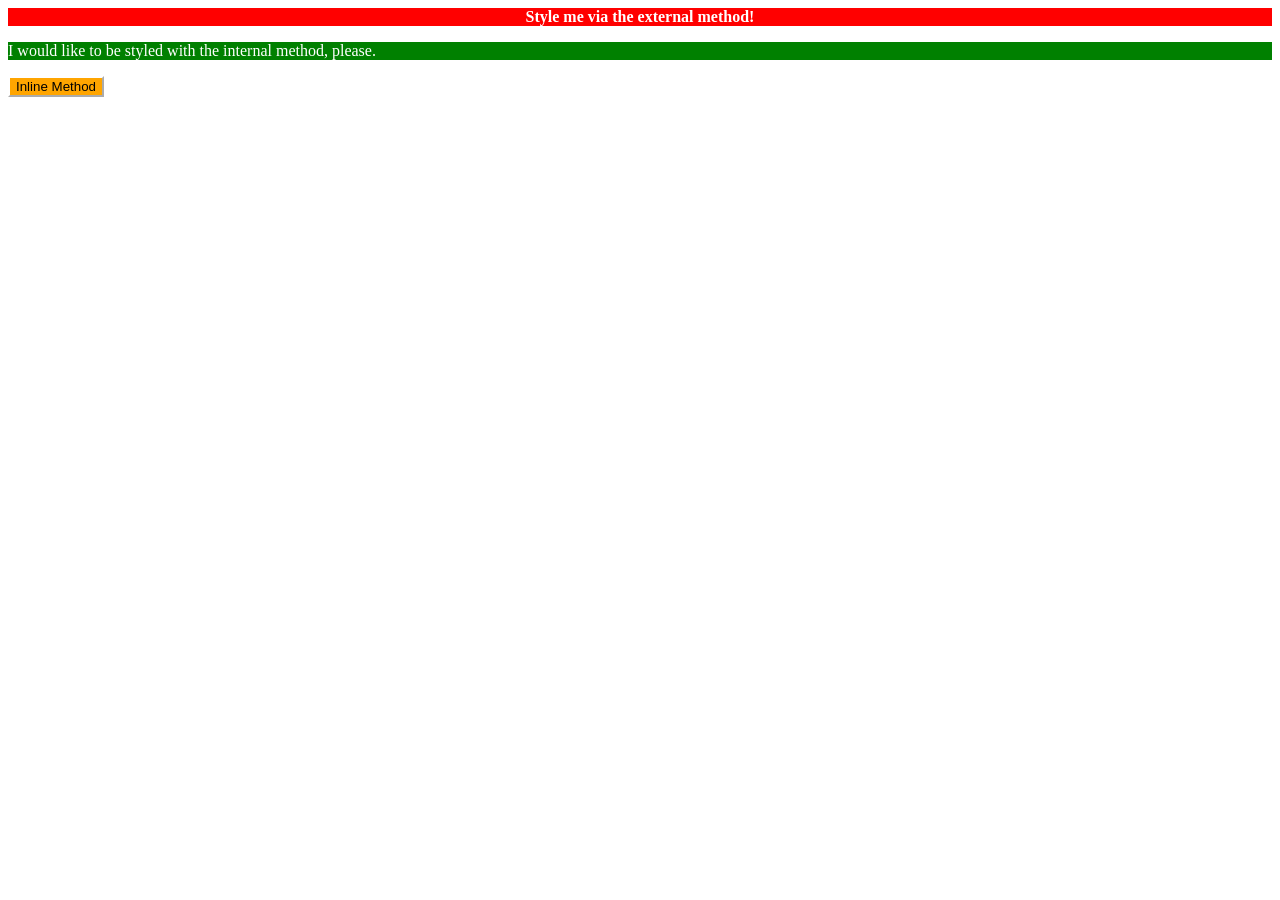
<file: foundations/intro-to-css/01-css-methods/index.html>
<!DOCTYPE html>
<html lang="en">
  <head>
    <link rel="stylesheet" href="styles.css">
    <meta charset="UTF-8">
    <meta http-equiv="X-UA-Compatible" content="IE=edge">
    <meta name="viewport" content="width=device-width, initial-scale=1.0">
    <title>Methods for Adding CSS</title>
  </head>
  <body>
    <div>Style me via the external method!</div>
    <p>
      <style>
        p {background-color: green; color: white;}
      </style>I would like to be styled with the internal method, please.</p>
    <button style="background-color:orange; border-color: white;">Inline Method</button>
  </body href="style.css">
</html>
</file>
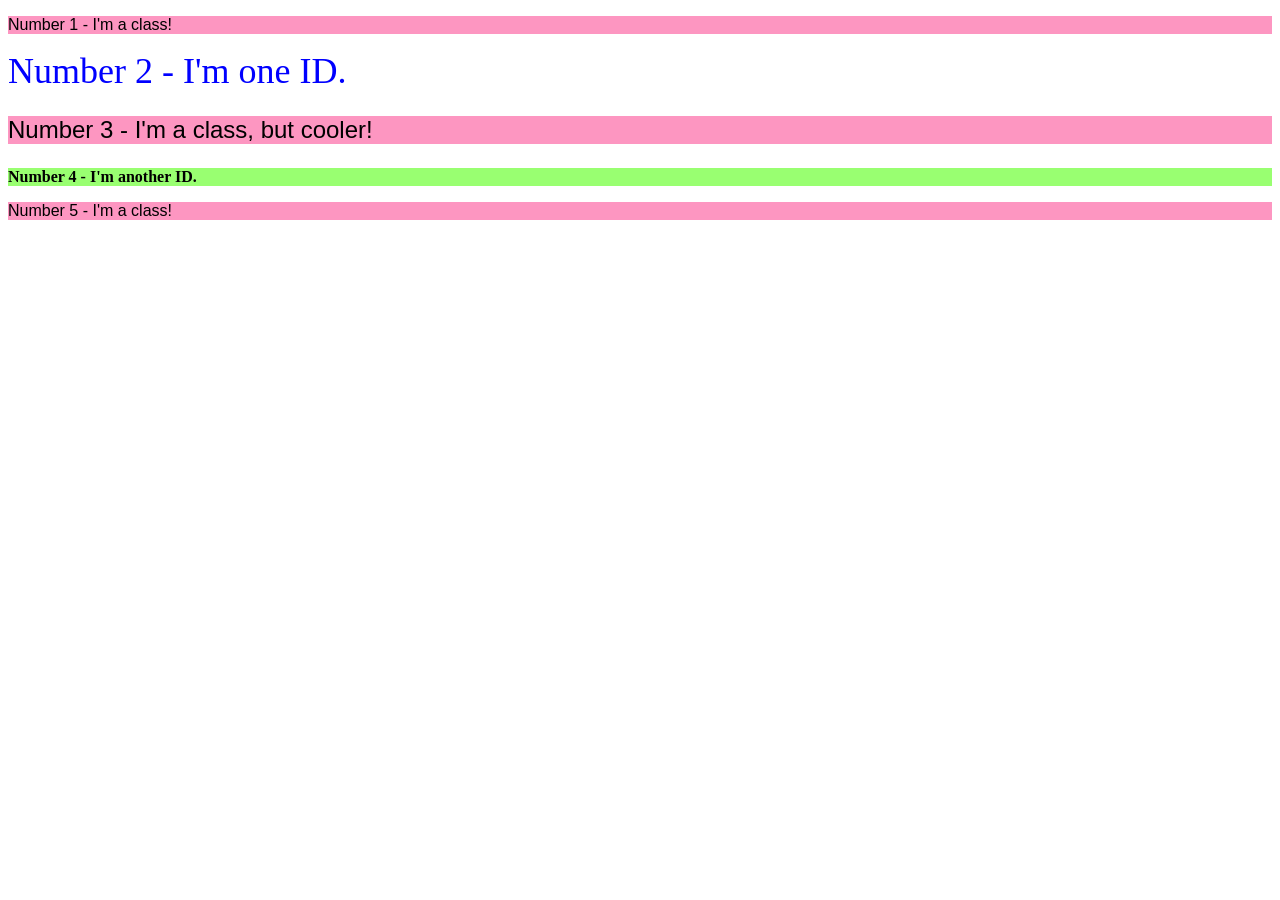
<file: foundations/intro-to-css/02-class-id-selectors/index.html>
<!DOCTYPE html>
<html lang="en">
  <head>
    <meta charset="UTF-8">
    <meta http-equiv="X-UA-Compatible" content="IE=edge">
    <meta name="viewport" content="width=device-width, initial-scale=1.0">
    <title>Class and ID Selectors</title>
    <link rel="stylesheet" href="style.css">
  </head>
  <body>
    <p class="uno">Number 1 - I'm a class!</p>
    <div class="unouno">Number 2 - I'm one ID.</div>
    <p class="due" style="font-size: 24px">Number 3 - I'm a class, but cooler!</p>
    <div class="duedue">Number 4 - I'm another ID.</div>
    <p class="tre">Number 5 - I'm a class!</p>
  </body>
</html>
</file>
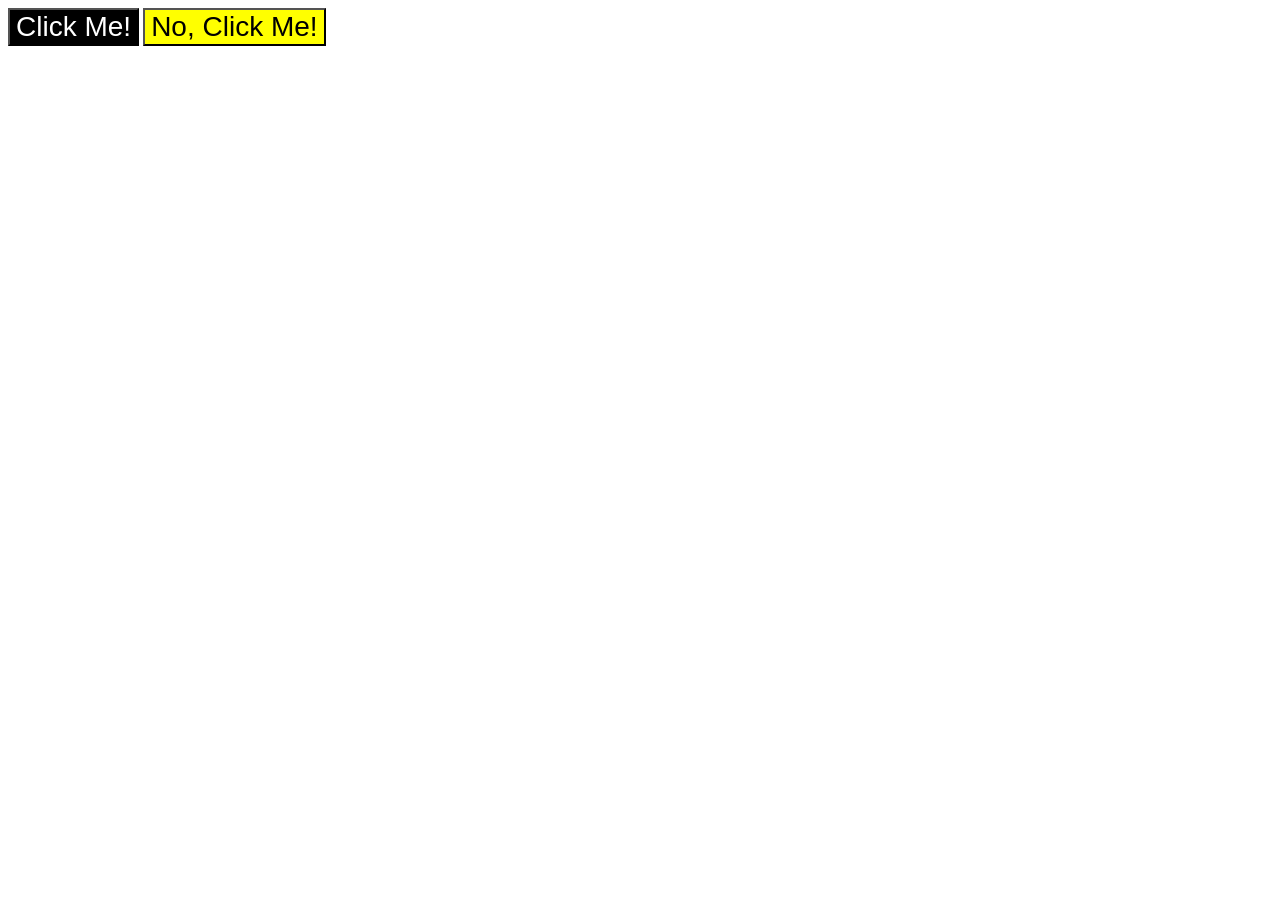
<file: foundations/intro-to-css/03-grouping-selectors/index.html>
<!DOCTYPE html>
<html lang="en">
  <head>
    <meta charset="UTF-8">
    <meta http-equiv="X-UA-Compatible" content="IE=edge">
    <meta name="viewport" content="width=device-width, initial-scale=1.0">
    <title>Grouping Selectors</title>
    <link rel="stylesheet" href="style.css">
  </head>
  <body>
    <button class="uno">Click Me!</button>
    <button class="due">No, Click Me!</button>
  </body>
</html>
</file>
<file: foundations/intro-to-css/01-css-methods/styles.css>
div {
    background-color: red; color: white; text-align: center; font-weight: bold;
}
</file>
<file: foundations/intro-to-css/02-class-id-selectors/style.css>
/* Add CSS Styling */

.uno, .due, .tre{
    background-color: rgb(253, 150, 193);
    font-family: "Verdana" , "Deja-vu", sans-serif;
}

.unouno  {
    color:blue;
    font-size: 36px;
}

.duedue {
    background-color:rgba(72, 255, 0, 0.555);
    font-size: "24px";
    font-weight: bold;
}
</file>
<file: foundations/intro-to-css/03-grouping-selectors/style.css>
/* Add CSS Styling */

.uno {
    color: white;
    background-color: black;
}

.due {
    background-color: yellow;
}

.uno , .due {
    font-size: 28px;
    font-family: 'helvetica', 'Times New Roman', serif;
}
</file>
